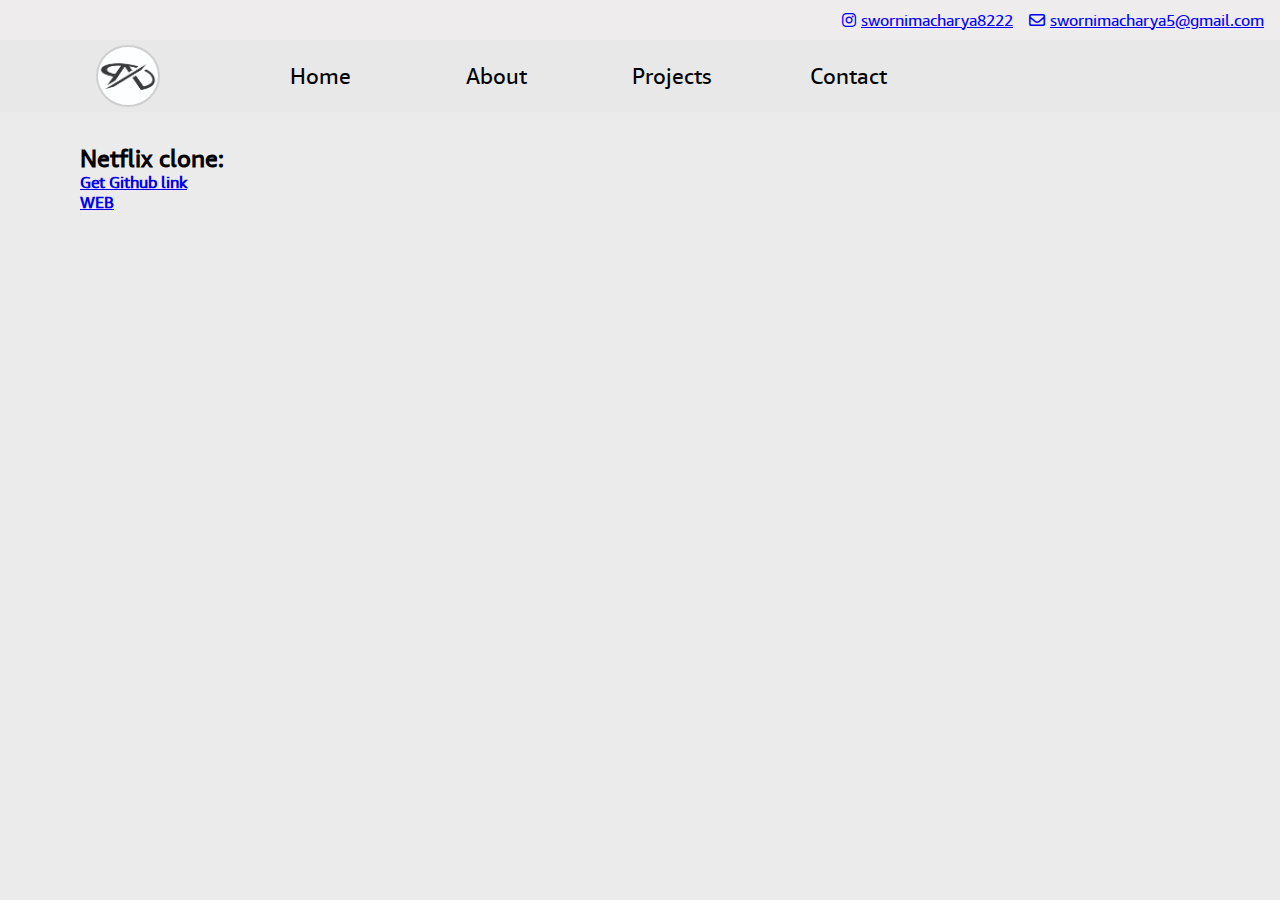
<file: projects.html>
<!DOCTYPE html>
<html lang="en">
<head>
    <meta charset="UTF-8">
    <meta name="viewport" content="width=device-width, initial-scale=1.0">
    <title>Document</title>
    <link rel="stylesheet" href="projects.css">
    <link rel="icon" href="assests/photos/logo main.jpg">
    <link rel="stylesheet" href="https://cdnjs.cloudflare.com/ajax/libs/font-awesome/6.6.0/css/all.min.css">
    <script src="https://code.jquery.com/jquery-3.7.1.min.js"></script>
</head>
<body>
     <nav class="navbar">
        <div class="nav1">
            <a href="mailto:swornimacharya5@gmail.com"style="color:blue"><i class="fa-regular fa-envelope" style="margin-right:5px"></i><u>swornimacharya5@gmail.com</u></a>
            <a href="https://www.instagram.com/swornim8222/"style="color:blue"><i class="fa-brands fa-instagram" style="margin-right:5px"></i><u>swornimacharya8222</u></a>
        </div>
        <div class="nav2">
            <div class="nav2-part1">
                <a href="#"> <div id="logo"></div></a>
            </div>
            <div class="nav2-part2">
         <ol class="navlist">
            <li class="lists"><a href="index.html">Home</a></li>
            <li class="lists"><a href="#">About</a></li>
            <li class="lists"><a href="projects.html">Projects</a></li>
            <li class="lists"><a href="#">Contact</a></li>
         </ol>
        </div>
        </div>
     </nav>
<div class="main">
   <h2>Netflix clone:</h2>
   <p><b><a href="https://github.com/Swornim98/netflix-clone.git">Get Github link</a></b></p>
   <p><b><a href="https://swornim98.github.io/netflix-clone/">WEB</a></b></p>

    </div>
     </body>
     </html>
</file>
<file: projects.css>
*{
    padding:0;
    margin:0;
    box-sizing: border-box;
    font-family:Amazon,Arial;
}
body{
    background-color: hsl(0, 0%, 92%);
    overflow-x: hidden;
}
:root{
    --whole-website-left-margin:4rem;
    --h3-color:#FE5F55;
    --section-second-section-padding-left:20px;
}
@font-face {
    font-family: Amazon;
    src: url(font-family/Amazon\ Ember.ttf);
}
nav{
    height: 7rem;
    width:100%;
    
    display: flex;
    flex-direction: column;
    background-color: hsl(0, 6%, 93%);
    margin-bottom: 1px solid hsl(0, 0%, 90%);
}
.nav1{
height:2.5rem;
width:100%;
display: flex;
flex-direction: row-reverse;
align-items: center;
}
.nav1 a{
    margin-right:1rem;
}
.nav2{
    height:4.5rem;
    width:100%;
    background-color: hsl(0, 0%, 91%);
    display:flex;
    flex-direction: row;
    z-index: 10;
}

.nav2-part2{
    height:100%;
    width:80%;

}
#logo{
    height: 3.9rem;
    width:4rem;
    border-radius:50%;
    border:2px solid hsl(0, 0%, 81%);
    background:url(assests/photos/logo\ main.jpg);
    background-repeat:no-repeat;
    background-size:cover;
}
.nav2-part1{
    height: 100%;
    width:20%;
    display: flex;
    justify-content: center;
    align-items: center;
}
.sticky{
    position:fixed;

}
.navlist{
    display:flex;
     list-style-type: none;
     width:100%;
     height:100%;
     flex-direction: row;
     align-items: center;
}
nav a{
    text-decoration: none;
    color:black;
}
.lists{
    width:8rem;
    height:90%;
    border-radius: 10px;
    border:2px solid transparent;
    margin-right:3rem;
    text-align: center;
    cursor:pointer;
    display:flex;
    justify-content: center;
    align-items: center;
    font-size: 1.35rem;
}
.lists:hover{
    background-color: hsl(0, 0%, 81%);
}
@media (max-width:700px) {
    .lists{
        width:5rem;
        margin-right:2rem;
    }
  
}
.main{
    width:70%;
    height:100%;
    margin-left:5rem;
    margin-top:2rem;
}
</file>
